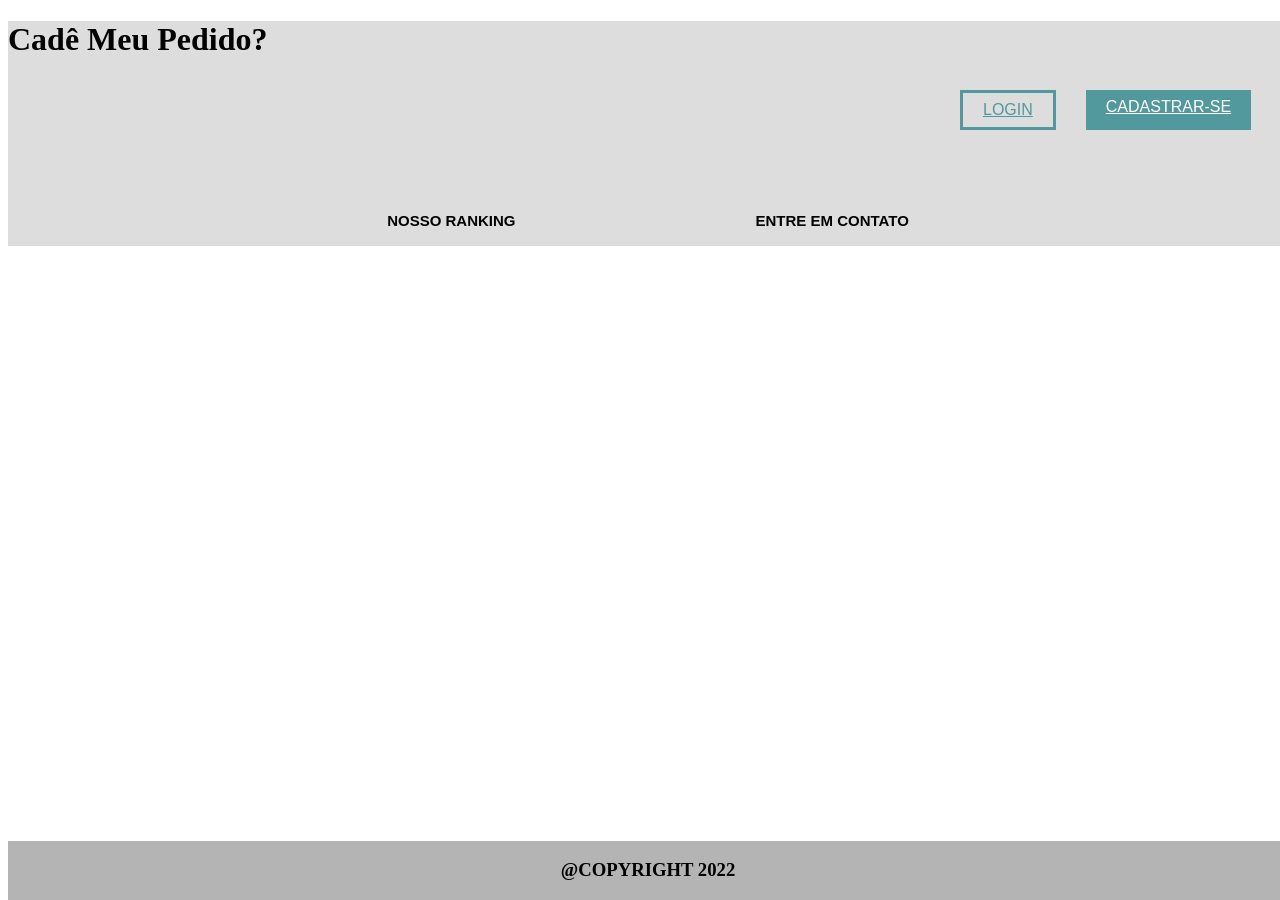
<file: App/index.html>
<!DOCTYPE html>
<html lang="pt-br">
<head>
	<link rel="stylesheet" type="text/css" href="Stylesheet/style.css" media="screen" />
	<meta charset="UTF-8">
	<title>CadêMeuPedido?</title>
</head>
<body>
	<header>
		<h1>Cadê Meu Pedido?</h1>

		<div class="cadastro">
			<a type="text" id="login" href="index.html">LOGIN</a>
			<a id="cadastrar-se" href="index.html">CADASTRAR-SE</a>
		</div>

		<div class="linksCabecalho">
			<h2 class="menu">NOSSO RANKING</h2>
			<h2 class="menu">ENTRE EM CONTATO</h2>
		</div>
	</header>

	

	<footer>
		<h3>@COPYRIGHT 2022</h3>
	</footer>
</body>
</html>
</file>
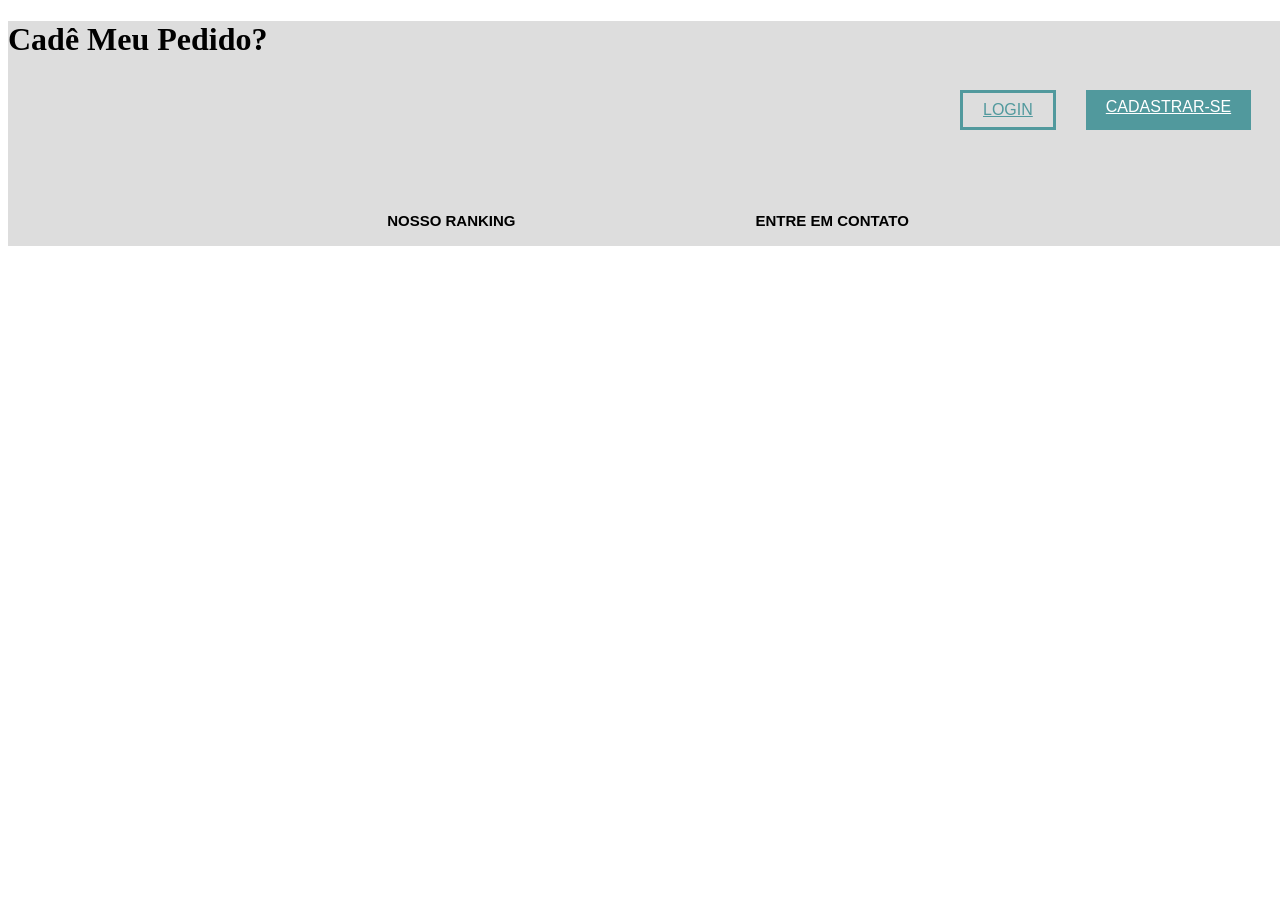
<file: App/login.html>
<!DOCTYPE html>
<html lang="pt-br">
<head>
	<link rel="stylesheet" type="text/css" href="Stylesheet/style.css" media="screen" />
	<meta charset="UTF-8">
	<title>Realizar Login</title>
</head>
<body>
	<header>
		<h1>Cadê Meu Pedido?</h1>

		<div class="cadastro">
			<a type="text" id="login" href="index.html">LOGIN</a>
			<a id="cadastrar-se" href="index.html">CADASTRAR-SE</a>
		</div>

		<div class="linksCabecalho">
			<h2 class="menu">NOSSO RANKING</h2>
			<h2 class="menu">ENTRE EM CONTATO</h2>
		</div>
	</header>

	<section>
		
	</section>
</body>
</file>
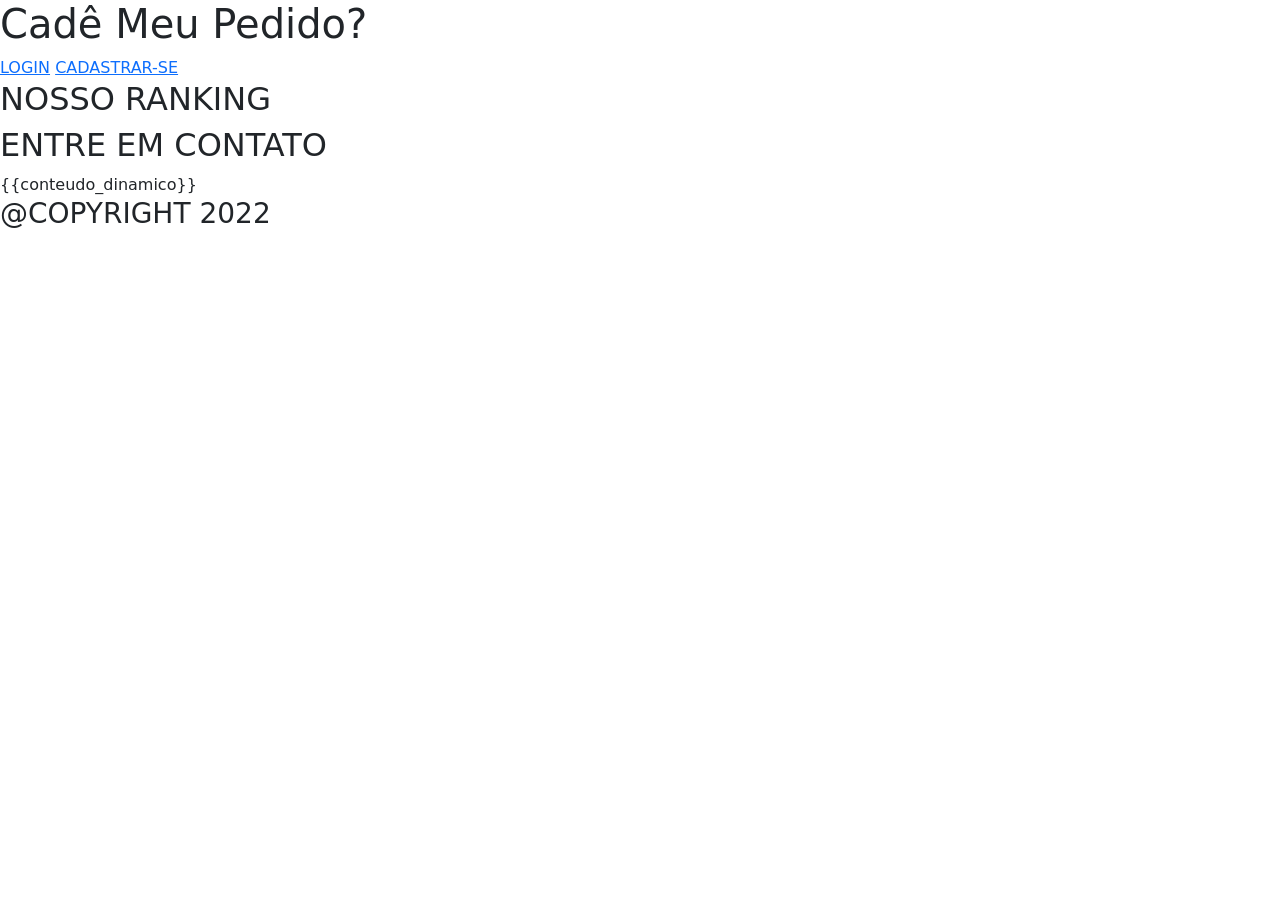
<file: App/Template/estrutura.html>
<!doctype html>
<html lang="pt-br">
  <head>
  	<link rel="stylesheet" type="text/css" href="http://localhost/CadeMeuPedido-main/App/Css/style.css" media="screen" />
    <!-- Required meta tags -->
    <meta charset="utf-8">
    <meta name="viewport" content="width=device-width, initial-scale=1">


    <!-- Bootstrap CSS -->
    <link href="https://cdn.jsdelivr.net/npm/bootstrap@5.1.3/dist/css/bootstrap.min.css" rel="stylesheet" integrity="sha384-1BmE4kWBq78iYhFldvKuhfTAU6auU8tT94WrHftjDbrCEXSU1oBoqyl2QvZ6jIW3" crossorigin="anonymous">
   
    <link rel="stylesheet" href="https://cdn.jsdelivr.net/npm/bootstrap-icons@1.8.1/font/bootstrap-icons.css">

    <script src="https://cdn.jsdelivr.net/npm/bootstrap@5.1.3/dist/js/bootstrap.bundle.min.js" integrity="sha384-ka7Sk0Gln4gmtz2MlQnikT1wXgYsOg+OMhuP+IlRH9sENBO0LRn5q+8nbTov4+1p" crossorigin="anonymous"></script>

    <title>CadêMeuPedido?</title>
  </head>
  <body>
	<header>
		<h1>Cadê Meu Pedido?</h1>

		<div class="cadastro">
			<a type="text" id="login" href="index.html">LOGIN</a>
			<a id="cadastrar-se" href="index.html">CADASTRAR-SE</a>
		</div>

		<div class="linksCabecalho">
			<h2 class="menu">NOSSO RANKING</h2>
			<h2 class="menu">ENTRE EM CONTATO</h2>
		</div>
	</header>

	{{conteudo_dinamico}}

	<footer>
		<h3>@COPYRIGHT 2022</h3>
	</footer>
</body>
</html>
</file>
<file: App/Stylesheet/style.css>
Header{
	background-color: #DDDDDD;
	width: 100vw;
	height: 25vh;
}

h2{
	font-family: Arial;
}

a{
	font-family: Arial;
}

.linksCabecalho{
	width: 100vw;
	height: 5vh;
	display: flex;
	flex-direction: row;
	justify-content: center;
	align-items: center;
	margin-top: 140px;
	font-size: 10px;
}

.menu{
	padding: 120px;
}

.cadastro{
	display: flex;
	position: absolute;
	top: 10%;
	left: 75%;
}

#login{
	padding: 8px 20px;
	margin-right: 30px;
	border: solid;
	border-color: #51999D;
	color: #51999D;
}

#login:hover{
	background-color: #51999D;
	color: white;
}

#cadastrar-se{
	background-color: #51999D;
	color: white;
	padding: 8px 20px;
}

#cadastrar-se:hover{
	background-color: transparent;
	border: solid;
	border-color: #51999D;
	color: #51999D;
}

.pesquisaPedido{
	margin: auto;
	width: 220px;

}

.codigoPedido{
	border: solid;
	border-color: #51999D;
	background-color: #C4C4C4;
	text-align: center;
	padding: 15px 0px;
	margin-top: 50%;
}

.botao{
	display: flex;
  	justify-content: center;
  	color: white;
	background-color: #51999D;
	text-align: center;
	padding: 15px 118px;
	margin-top: 25px;
}

.botao:hover{
	display: flex;
  	justify-content: center;
  	color: #51999D;
	background-color: white;
	text-align: center;
	padding: 12px 115px;
	border: solid;
	border-color: #51999D;
}

Footer{
	width: 100vw;
	background-color: #B4B4B4;
	bottom: 0;
    position: fixed;
    text-align: center;
}
</file>
